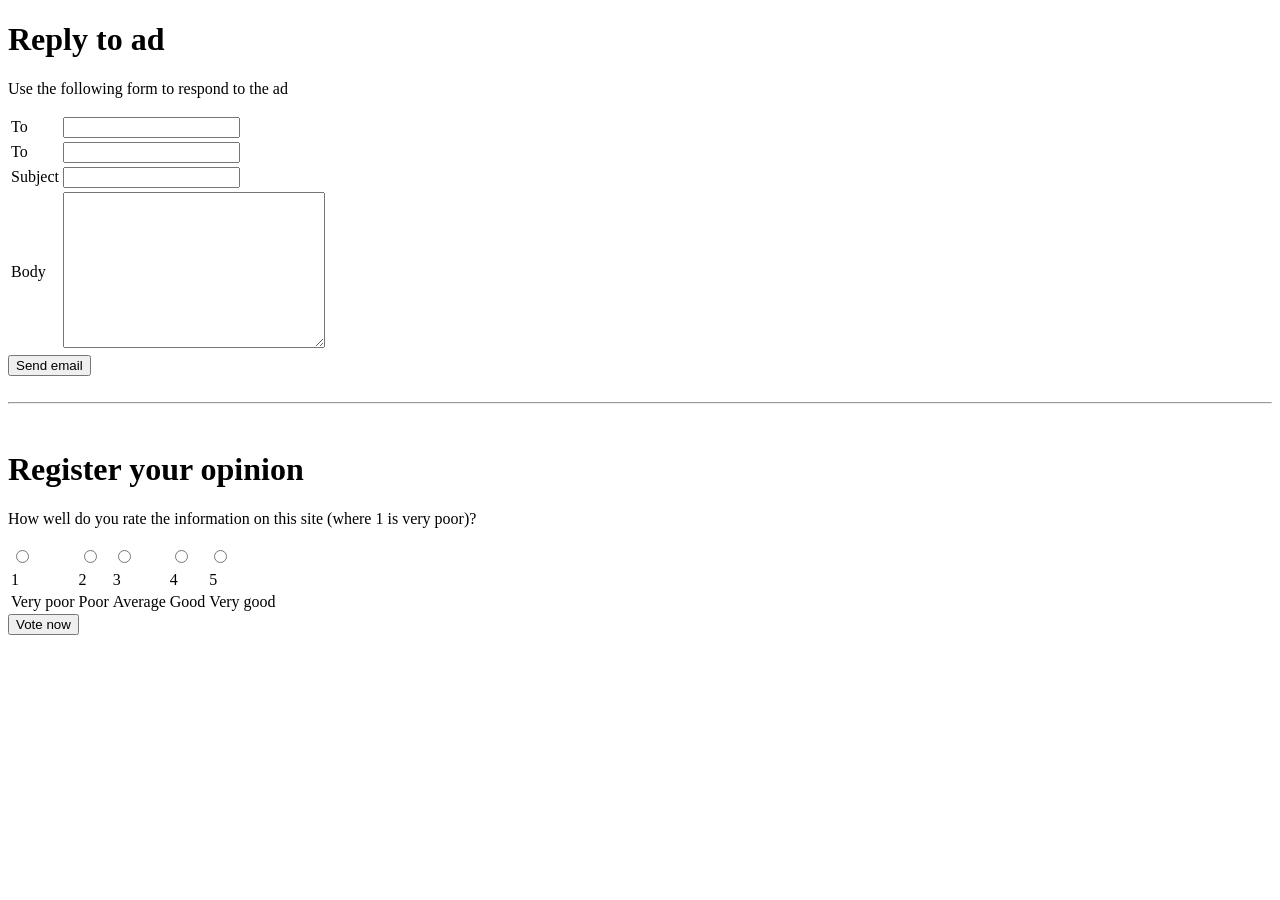
<file: 2_ano/4_semestre/SistemasWeb/26_09_28/index.html>
<!DOCTYPE html>
<html lang="pt-br">

<head>
    <meta charset="UTF-8">
    <meta name="viewport" content="width=device-width, initial-scale=1.0">
    <title>HTML - Aula 3</title>

    <style>
        /* body {
            background-color: black;
            color: white;
        } */
    </style>
</head>

<body>
    <h1>Reply to ad</h1>

    <p>Use the following form to respond to the ad</p>

    <form action="" method="post">
        <table>
            <tr>
                <td>
                    <label for="to1">To</label>
                </td>
                <td>
                    <input type="email" name="email" id="email1">
                </td>
            </tr>
            <tr>
                <td>
                    <label for="to2">To</label>
                </td>
                <td>
                    <input type="email" name="email" id="email2">
                </td>
            </tr>
            <tr>
                <td>
                    <label for="subject">Subject</label>
                </td>
                <td>
                    <input type="text">
                </td>
            </tr>
            <tr>
                <td>
                    <label for="body">Body</label>
                </td>
                <td>
                    <textarea name="body" id="body" cols="30" rows="10"></textarea>
                </td>
            </tr>
        </table>
        <button type="submit">Send email</button>
    </form>

    <br>
    <hr>
    <br>

    <h1>Register your opinion</h1>

    <p>How well do you rate the information on this site (where 1 is very poor)?</p>

    <form action="" method="post">
        <table>
            <tr>
                <td>
                    <input type="radio" name="rate" id="one">
                </td>
                <td>
                    <input type="radio" name="rate" id="two">
                </td>
                <td>
                    <input type="radio" name="rate" id="three">
                </td>
                <td>
                    <input type="radio" name="rate" id="four">
                </td>
                <td>
                    <input type="radio" name="rate" id="five">
                </td>
            </tr>
            <tr>
                <td>
                    <label for="one">1</label>
                </td>
                <td>
                    <label for="two">2</label>
                </td>
                <td>
                    <label for="three">3</label>
                </td>
                <td>
                    <label for="four">4</label>
                </td>
                <td>
                    <label for="five">5</label>
                </td>
            </tr>
            <tr>
                <td>
                    <label>Very poor</label>
                </td>
                <td>
                    <label>Poor</label>
                </td>
                <td>
                    <label>Average</label>
                </td>
                <td>
                    <label>Good</label>
                </td>
                <td>
                    <label>Very good</label>
                </td>
            </tr>
        </table>
        <button type="submit">Vote now</button>
    </form>
</body>

</html>
</file>
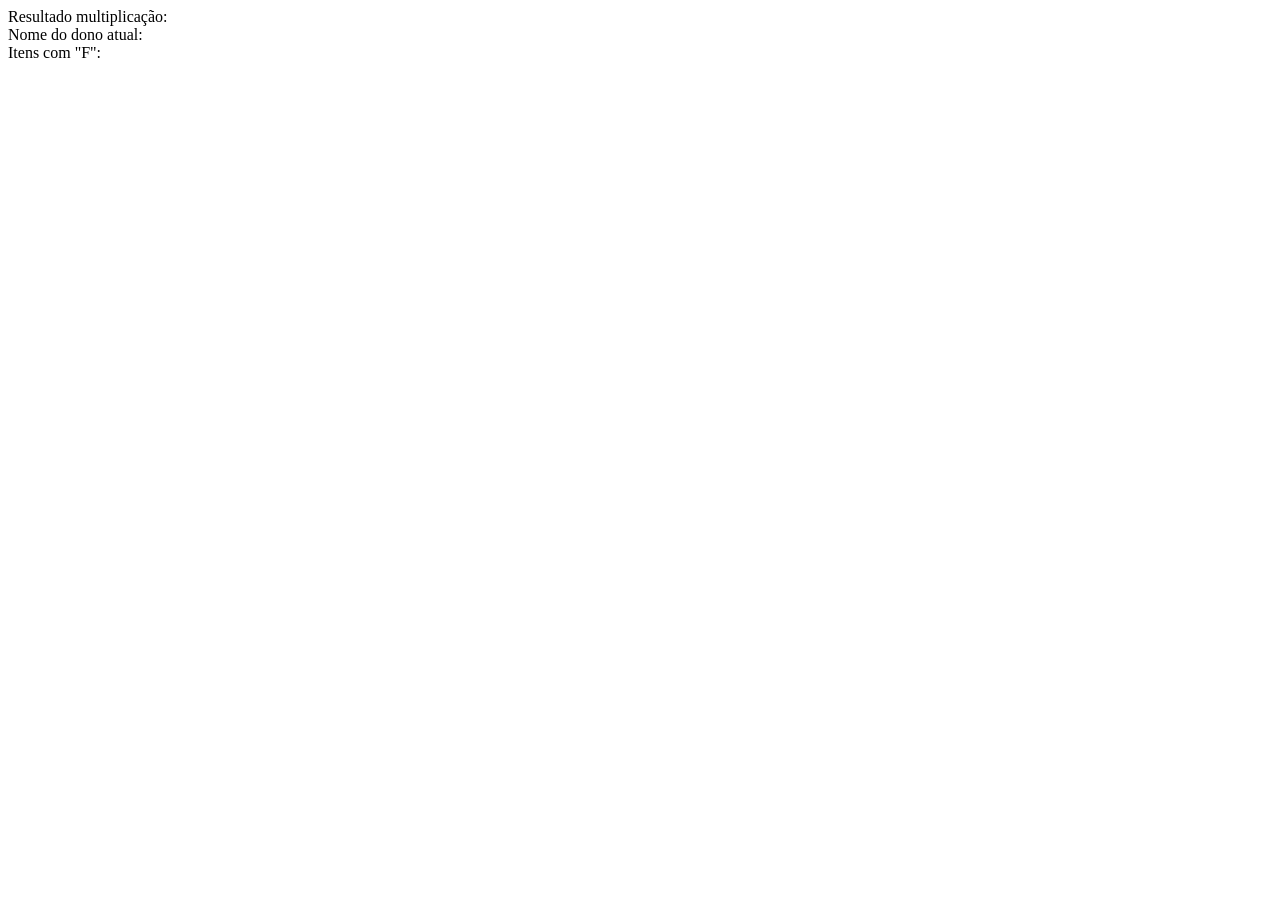
<file: 2_ano/4_semestre/SistemasWeb/26_10_26/funcoes_objetos_arrays.html>
<!DOCTYPE html>
<html lang="pt-BR">
<head>
    <meta charset="UTF-8">
    <title>Funções, Objetos e Arrays</title>
</head>
<body>
    <div>
        <label id="ex01">Resultado multiplicação: </label>
    </div>
    <div>
        <label id="ex02">Nome do dono atual: </label>
    </div>
    <div>
        <label id="ex03">Itens com "F": </label>
    </div>

    <script>
        function multiplica(x, y) {
            document.getElementById('ex01').textContent += " " + x * y;
        }

        function Dono(nome, endereco) {
            this.nome = nome || "";
            this.endereco = endereco || "";
        }
        function Carro(marca, cor, ano, donos, donoAtual) {
            this.marca = marca || "";
            this.cor = cor || "";
            this.ano = ano || 0;
            this.donos = donos || [];
            this.donoAtual = donoAtual || new Dono();
        }

        function ultimoDono(marca, cor, ano, donos, nome, endereco) {
            let donoAtual = new Dono(nome, endereco);
            let carro = new Carro(marca, cor, ano, donos, donoAtual);
            document.getElementById('ex02').textContent += ` ${carro.donoAtual.nome}`;
        }

        function mostrarF() {
            var carros = ["Gol", "Fusca", "Fox"];
            carros.push('Brasilia');
            carros.forEach((carro) => {
                if (carro.toLocaleLowerCase().startsWith('f'))
                    document.getElementById('ex03').textContent += ` ${carro},`;
            });
        }
    </script>
</body>
    
</html>
</file>
